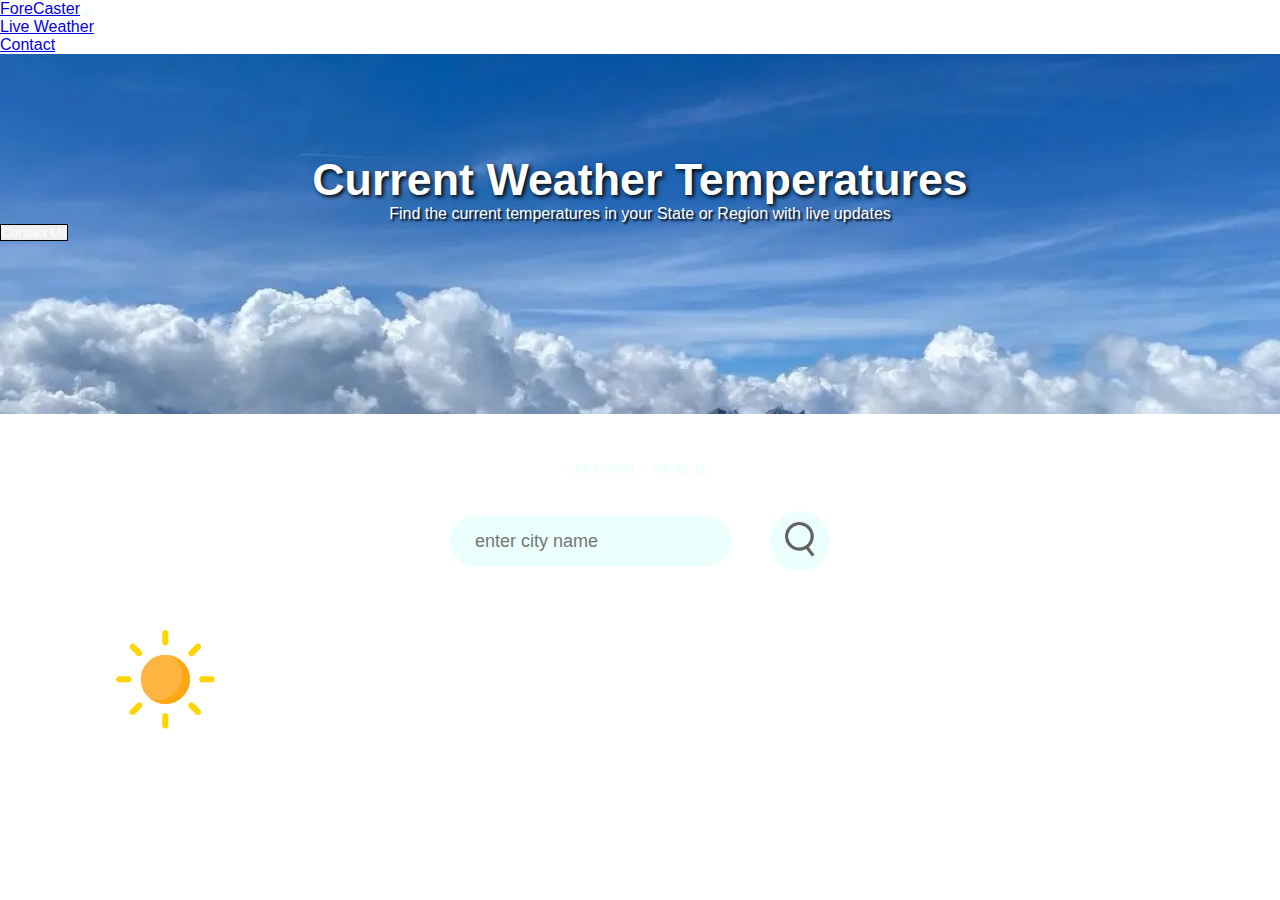
<file: index.html>
<!DOCTYPE html>
<html lang="en">
<head>
  <meta charset="UTF-8">
  <meta name="viewport" content="width=device-width, initial-scale=1.0">
  <link href="https://cdn.jsdelivr.net/npm/bootstrap@5.3.2/dist/css/bootstrap.min.css" rel="stylesheet" integrity="sha384-T3c6CoIi6uLrA9TneNEoa7RxnatzjcDSCmG1MXxSR1GAsXEV/Dwwykc2MPK8M2HN" crossorigin="anonymous">
  <link rel="stylesheet" href="./css/style.css">
  <title>Document</title>
</head>

<body class="bg-dark">
  <!-- navbar -->
  <nav class="navbar navbar-expand-lg bg-dark">
    <div class="container-fluid">
      <a class="navbar-brand text-bg-dark" href="./index.html">ForeCaster</a>
      <button class="navbar-toggler" 
      type="button" 
      data-bs-toggle="collapse" 
      data-bs-target="#navbarNav" 
      aria-controls="navbarNav" 
      aria-expanded="false" 
      aria-label="Toggle navigation">
      
      <span class="navbar-dark navbar-toggler-icon"></span>
    </button>
    <div class="collapse navbar-collapse" id="navbarNav">
      <ul class="navbar-nav">
        <li class="nav-item">
          <a class="nav-link active text-bg-dark" aria-current="page" href="./index.html">Live Weather</a>
        </li>
        <li class="nav-item">
          <a class="nav-link text-bg-dark" href="./contact.html">Contact</a>
        </li>
      </ul>
    </div>
  </div>
  </nav>
  
  <div class="image">
    <div class="main-hd">
      <h3>Current Weather Temperatures</h3>
      <p>Find the current temperatures in your State or Region with live updates</p>
    </div>
    <div class="text-center">
      <a href="./contact.html"><button class="bg-primary btn">Contact Us</button></a>
    </div>
  </div>

  <!-- Top Heading -->
  <section class="top-heading">
    <div>
      <h3 class="title">Current Weather Forcast</h3>  
    </div>
    <!-- Live date, time and Location -->
    <div id="time">
      <h5 class="date">Date</h5>
      <h5 class="time">Time</h5>
    </div>

    <!-- Search City -->
  <div class="search-box">
    <div class="search">
      <input type="text" placeholder="enter city name"
      spellcheck="false">
      <button id="search-btn"><img src="./images/search.png"></button>
    </div>
  </div>
  </section>


<!-- Live Weather Forecast Section -->
  <header class="header">




    <!-- Main Page left Column Current Temp-->
   <div class="weather">
    <img src="images/clear.png" class="weather-icon"/>
    <div class="header-current-temp">
      <h1 id="temp">22&deg;c</h1>
      <h2 id="city">Melbourne</h2>
    </div>
   </div>
   
   <!-- Main Page Right Column Temp Stats-->
   <div class="header-right">

    <div class="info-group">

      <div class="label">High</div>
      <h5 id="high-temp" class="temps">22&deg;c</h5>      
    </div>

    <div class="info-group">
      <div class="label">Low</div>
      <h5 id="low-temp" class="temps">22&deg;c</h5>      
    </div>

    <div class="info-group">
      <div class="label">Humidity</div>
      <h5 id="humidity" class="temps">49%</h5>      
    </div>

    <div class="info-group">
      <div class="label">Wind</div>
      <h5 id="wind" class="temps">3 <span class="speed">km/h</span></h5>      
    </div>
   </div>
  </header>


  <footer>
    <h6 class="title footer">Weather Forecast API 2023</h6>
  </footer> 
  

<script src="./js/main.js"></script>
<script src="./js/time.js"></script>
<script src="https://cdn.jsdelivr.net/npm/bootstrap@5.3.2/dist/js/bootstrap.bundle.min.js" integrity="sha384-C6RzsynM9kWDrMNeT87bh95OGNyZPhcTNXj1NW7RuBCsyN/o0jlpcV8Qyq46cDfL" crossorigin="anonymous"></script>
</body>
</html>
</file>
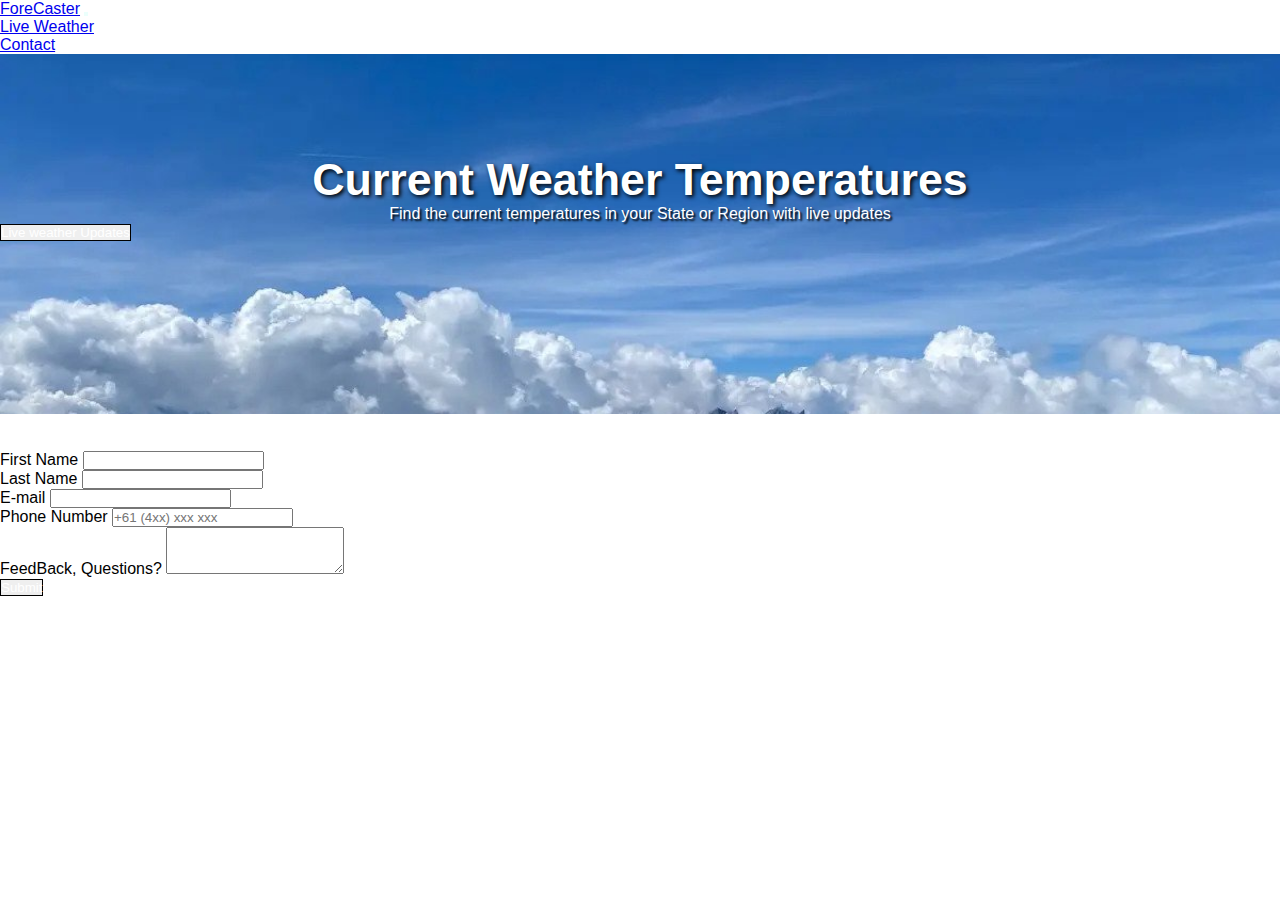
<file: contact.html>
<!DOCTYPE html>
<html lang="en">
<head>
  <meta charset="UTF-8">
  <meta name="viewport" content="width=device-width, initial-scale=1.0">
  <link href="https://cdn.jsdelivr.net/npm/bootstrap@5.3.2/dist/css/bootstrap.min.css" rel="stylesheet" integrity="sha384-T3c6CoIi6uLrA9TneNEoa7RxnatzjcDSCmG1MXxSR1GAsXEV/Dwwykc2MPK8M2HN" crossorigin="anonymous">
  <script src="https://cdn.jsdelivr.net/npm/bootstrap@5.3.2/dist/js/bootstrap.bundle.min.js" integrity="sha384-C6RzsynM9kWDrMNeT87bh95OGNyZPhcTNXj1NW7RuBCsyN/o0jlpcV8Qyq46cDfL" crossorigin="anonymous"></script>
  <link rel="stylesheet" href="./css/style.css">
  <title>Document</title>
</head>

<body class="bg-dark">
  <!-- navbar -->
  <nav class="navbar navbar-expand-lg bg-dark">
  <div class="container-fluid">
    <a class="navbar-brand text-bg-dark" href="./index.html">ForeCaster</a>
    <button class="navbar-toggler" 
    type="button" 
    data-bs-toggle="collapse" 
    data-bs-target="#navbarNav" 
    aria-controls="navbarNav" 
    aria-expanded="false" 
    aria-label="Toggle navigation">

      <span class="navbar-dark navbar-toggler-icon"></span>
    </button>
    <div class="collapse navbar-collapse" id="navbarNav">
      <ul class="navbar-nav">
        <li class="nav-item">
          <a class="nav-link active text-bg-dark" aria-current="page" href="./index.html">Live Weather</a>
        </li>
        <li class="nav-item">
          <a class="nav-link text-bg-dark" href="#">Contact</a>
        </li>
      </ul>
    </div>
  </nav>
  
  <div class="image">
    <div class="main-hd">
      <h3>Current Weather Temperatures</h3>
      <p>Find the current temperatures in your State or Region with live updates</p>
    </div>
    <div class="text-center">
      <a href="./index.html"><button class="bg-primary btn">Live weather Updates</button></a>
    </div>
  </div>

  <!-- Top Heading -->
  <section class="top-heading">
    <div>
      <h3 class="title">Contact Us</h3>  
    </div>

    <div class="container mt-5 bg-body-tertiary">
      <form class="row g-3">
        <div class="col-md-6 mt-5">
          <label for="firstName" class="form-label">First Name</label>
          <input type="text" class="form-control" id="firstName" required> 
        </div>
        <div class="col-md-6 mt-5">
          <label for="lastName" class="form-label">Last Name</label>
          <input type="text" class="form-control" id="lastName" required> 
        </div>
        <div class="col-md-8 mt-5">
          <label for="emailInfo" class="form-label">E-mail</label>
          <input type="email" class="form-control" id="emailInfo" required>
        </div>
        <div class="col-md-4 mt-5">
          <label for="phoneNumber" class="form-label">Phone Number</label>
          <input type="text" class="form-control" id="phoneNumber" placeholder="+61 (4xx) xxx xxx">
        </div>
        <div class="col-md-12 mt-5">
          <label for="comments" class="form-label">FeedBack, Questions?</label>
          <textarea class="form-control" id="comments" rows="3" required></textarea>
        </div>

        <div class="col-md-12 mb-3 mt-4">
          <button type="submit" class="btn btn-primary">Submit</button>
        </div>
    </form>

    </div>









  <footer>
    <h6 class="title footer">Weather Forecast API 2023</h6>
  </footer> 
  
</div>

</body>
</html>
</file>
<file: css/style.css>
* {
  box-sizing: border-box;
  margin: 0;
  padding: 0;
}

body {
  font-family: sans-serif;
}

.image {
  background: url(../images/ezgif.com-webp-to-jpg.jpg)no-repeat center center/cover;
  width: 100%;
  height: 40vh;
}
.main-hd h3{
  color: white;
  text-shadow: 2px 2px 4px #000000;
  font-size: 2.8rem;
  text-align: center;
  padding-top: 100px;    
}

#city {
  color: #ffffff;
}

#temp {
  color: #ffffff;
}

.temps {
  color: #ffffff;
}

.speed {
  font-size: 0.9rem;
}

.main-hd p {
  text-align: center;
  color: #ffffff;
  text-shadow: 2px 2px 2px #000000;

}

.btn {
  color: #ffffff;
  border: #000000 1px solid;
}


.navbar-toggler {
  border: 2px #ebfffc solid;
  background-color: rgb(44, 43, 43);
}


.search-box {
  width: 90%;
  max-width: 400px;
  color: #ffffff;
  margin: 10px auto 2px;
  padding: 5px 10px;
  text-align: center;
}

.search {
  width: 100%;
  display: flex;
  align-items: center;
  justify-content: space-between;
}

.search input {
  border: 0;
  outline: 0;
  background: #ebfffc;
  color: #555555;
  padding: 10px 25px;
  height: 50px;
  border-radius: 30px;
  flex: .5;
  margin-right: 16px;
  font-size: 18px;
}

.search button {
  border: 0;
  outline: 0;
  background: #ebfffc;
  border-radius: 50%;
  width: 60px;
  height: 60px;
  cursor: pointer;
}

.search button img {
  width: 30px;
}



/* Live Weather Forecast Section*/
.title {
  color: #ffffff;
  text-align: center;
  margin-top: 15px;
}


.weather-icon {
  width: 40px;
  height: 40px;
  object-fit: contain;
}

.weather-icon.large {
  width: 150px;
  height: 150px;
}

.header-current-temp {
  font-size: 2rem;
  margin-left: 1rem;
}

.header {
  display: flex;
  align-items: center;
  margin-top: 20px;
  padding-bottom: 50px;
}

#time {
  color: #ebfffc;
  display: flex;
  justify-content: center;
}

#time h5 {
  margin: 10px 10px 20px 10px;
}

.weather {
  display: flex;
  width: 50%;
  align-items: center;
  justify-content: center;
  padding: 0.5rem;
  border-right: 2px solid #ffffff;
  margin-right: 20px;
}

.weather-icon {
  width: 150px;
  height: 150px;
}
.weather h2 {
  margin-right: 50px;
}



.header-right {
  display: grid;
  width: 25%;
  justify-content: space-around;
  gap: 0.5rem;
  grid-template-columns: repeat(2, auto);
  grid-template-rows: repeat(2, auto);
}

.info-group {
  display: flex;
  flex-direction: column;
  align-items: center;
  
}

.label {
  text-transform: uppercase;
  font-weight: bold;
  font-size: 0.8rem;
  color: #ffffff;
}

.sm-txt {
  font-weight: lighter;
  font-size: .7rem;
}


.footer {
  padding-top: 30px;
  font-size: 0.8rem;
}
</file>
